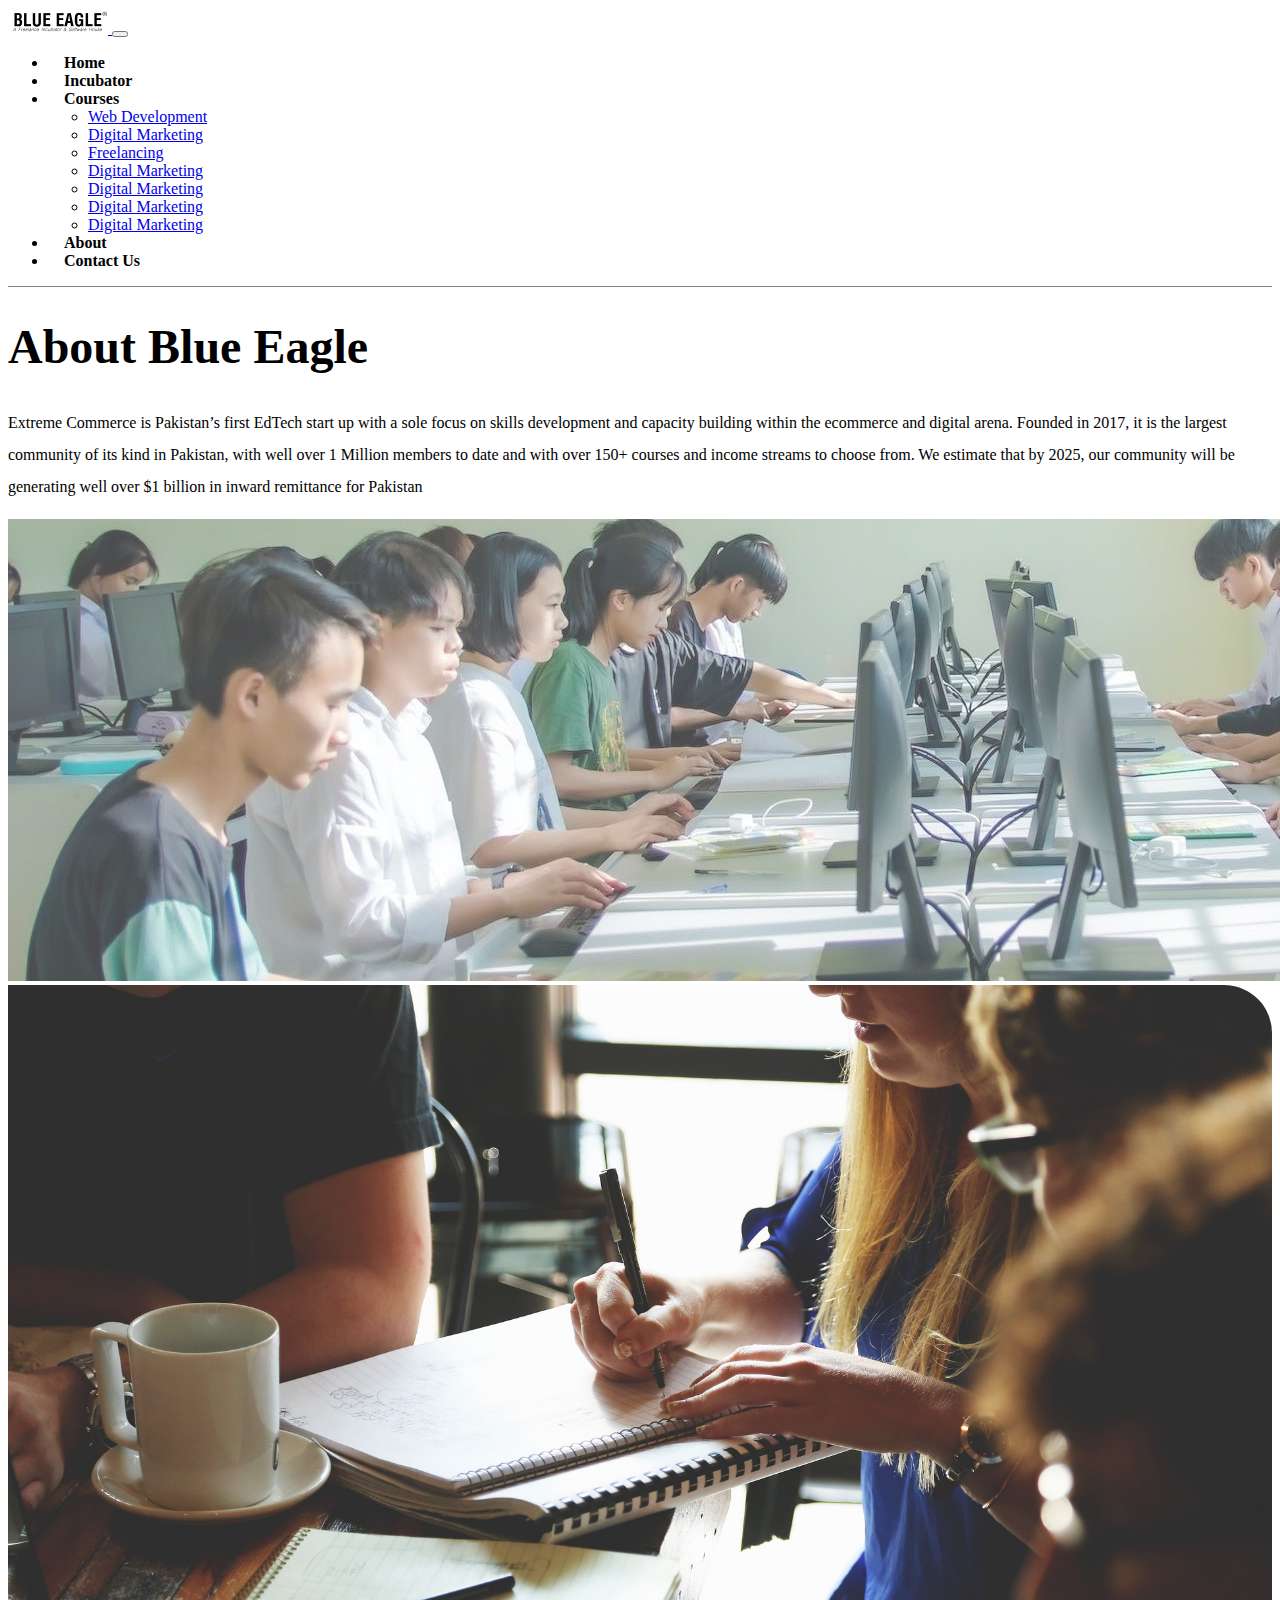
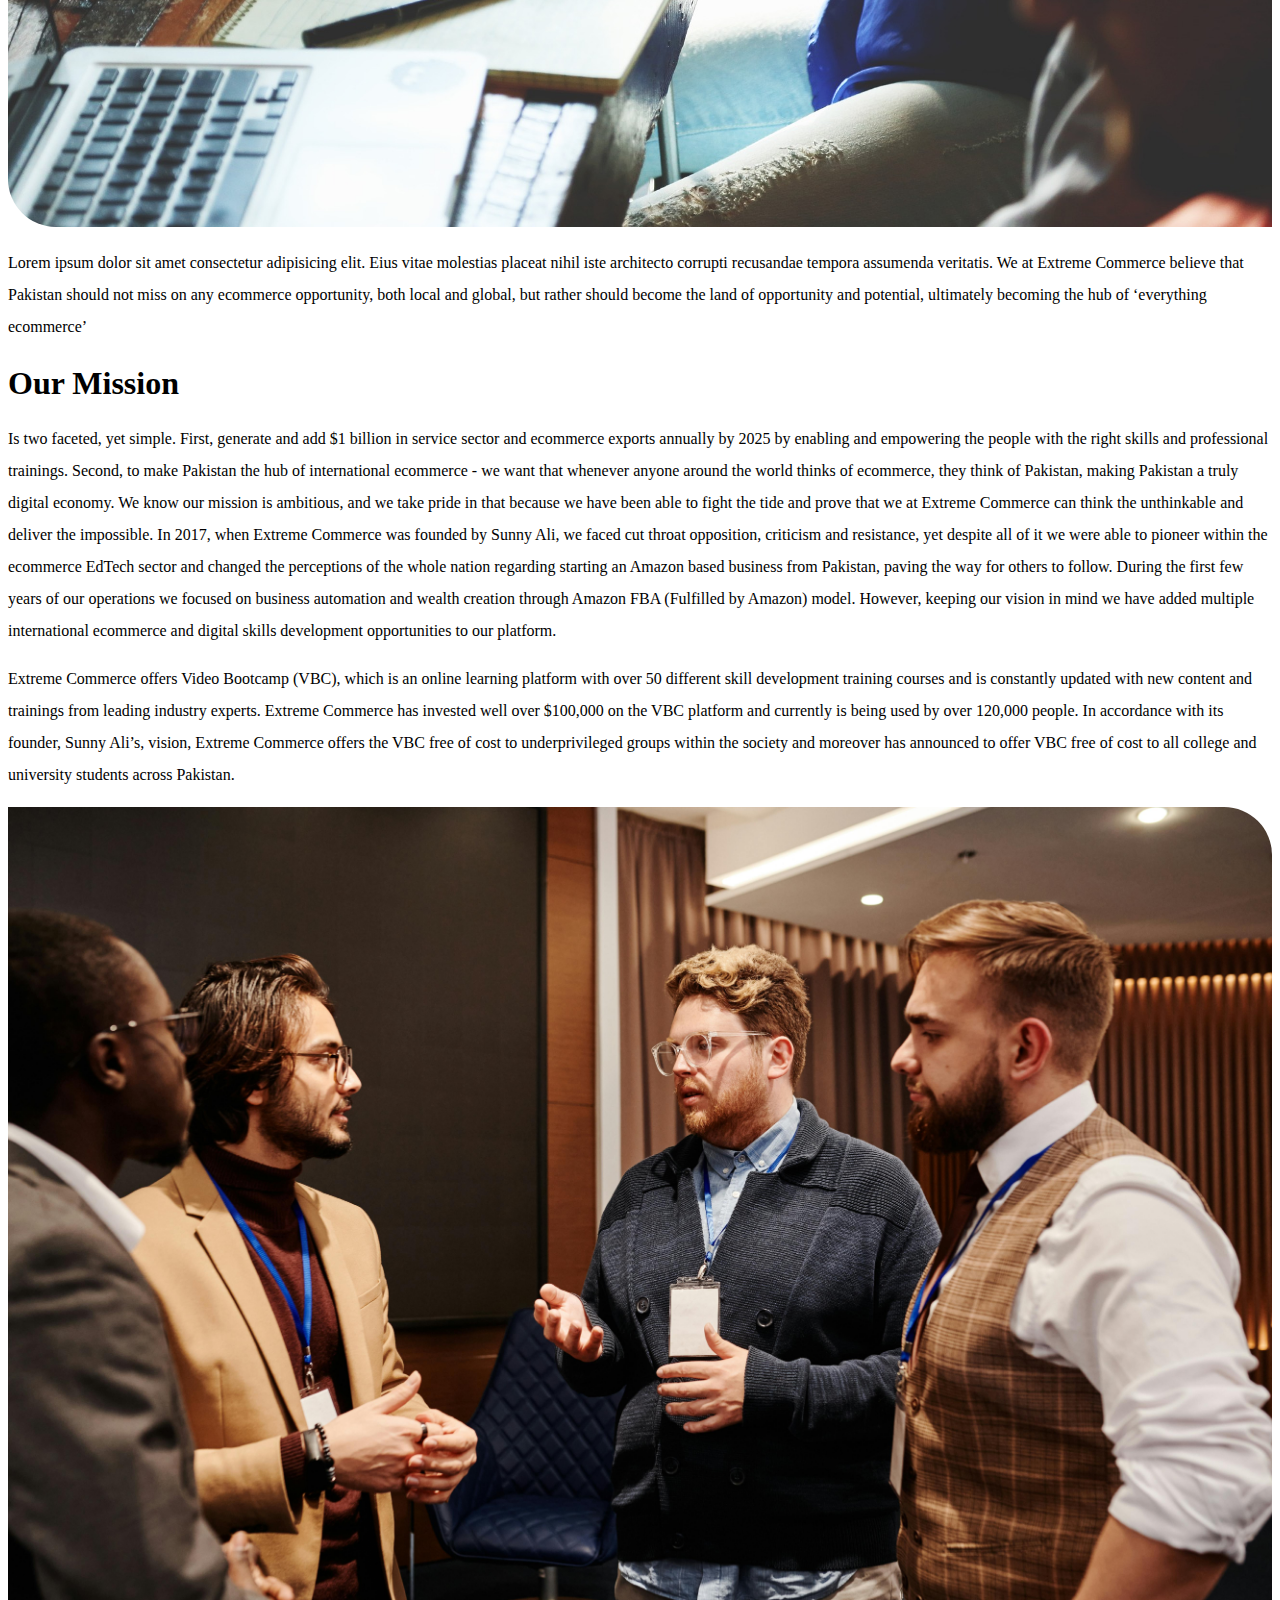
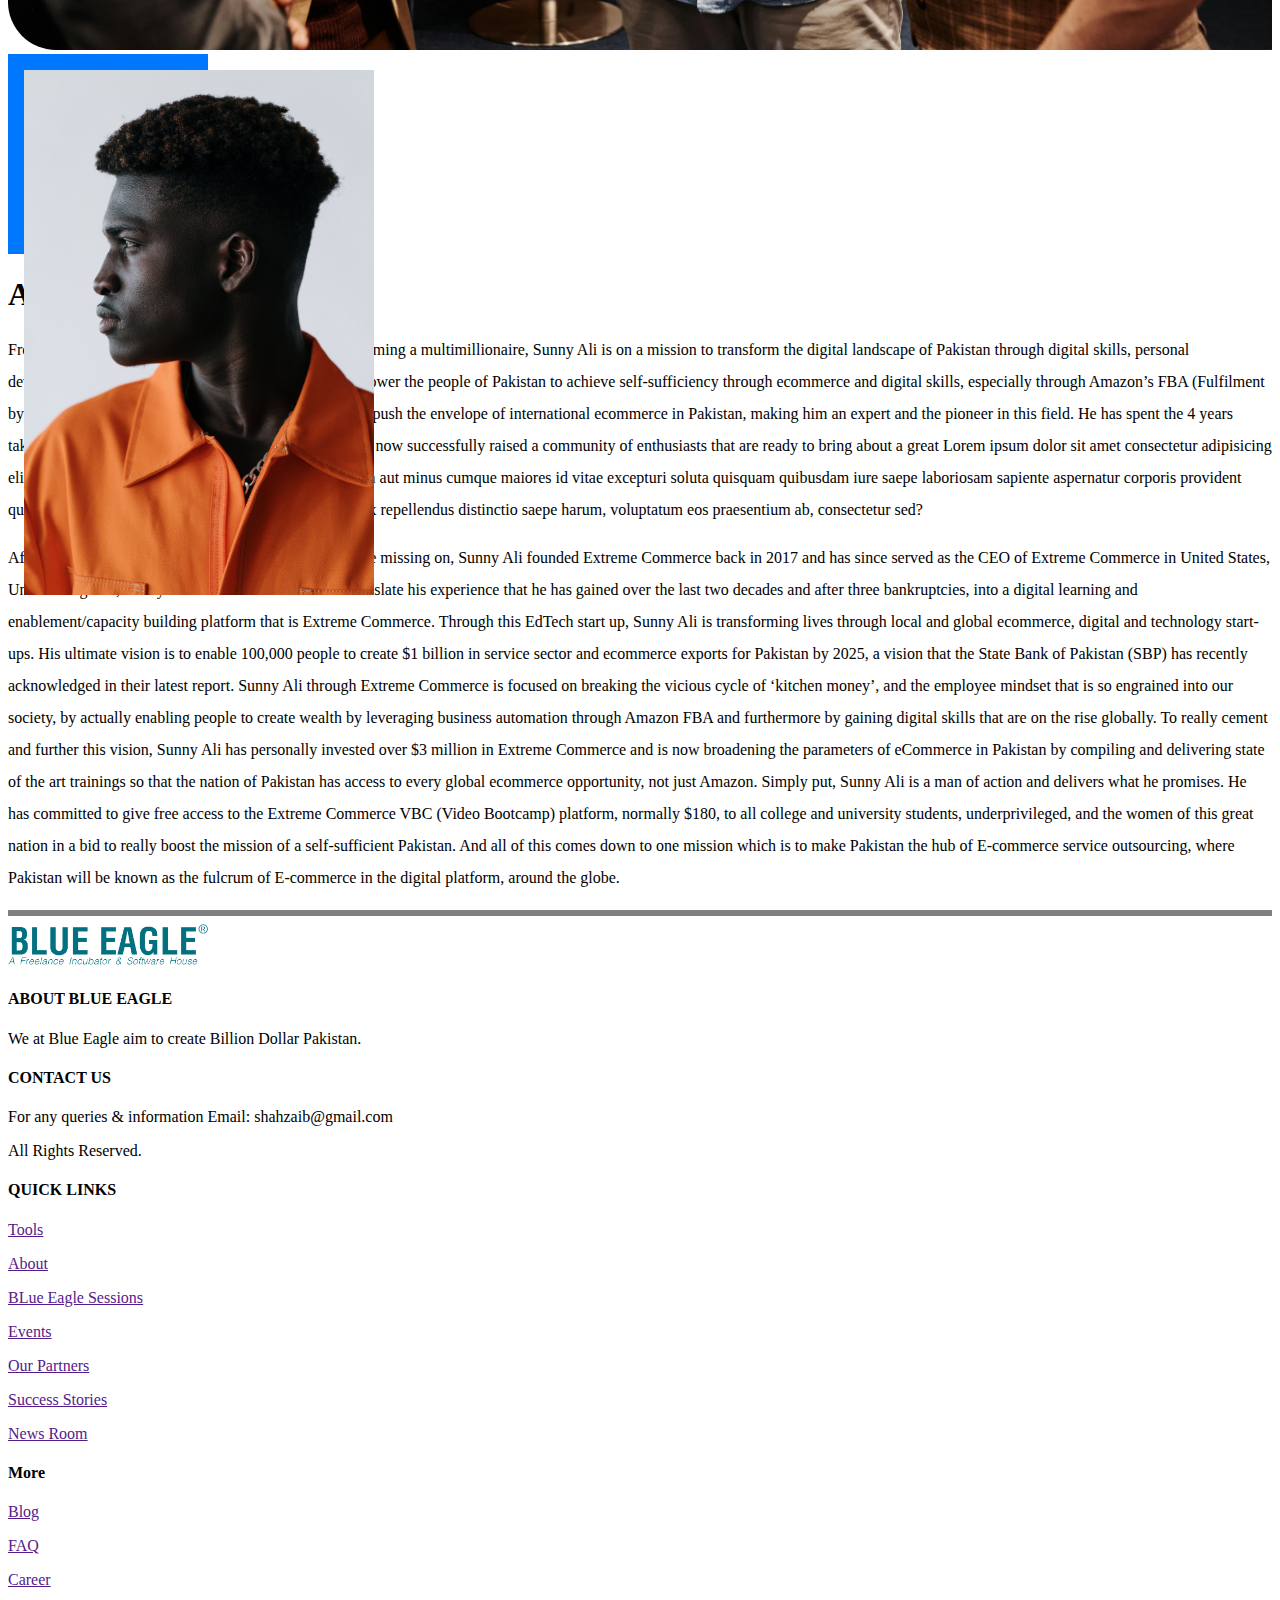
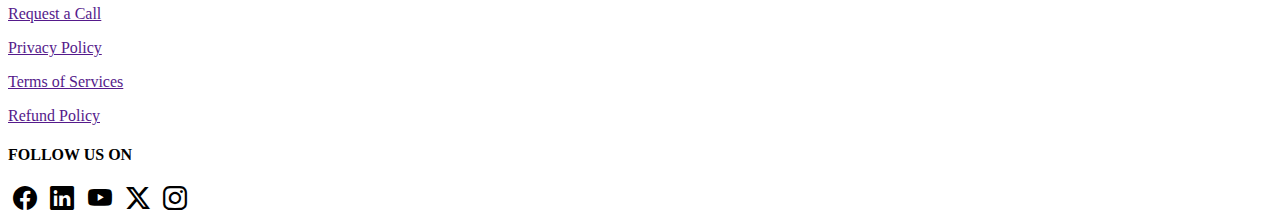
<file: about.htm>
<!DOCTYPE html>
<html lang="en">
  <head>
    <meta charset="UTF-8" />
    <meta name="viewport" content="width=device-width, initial-scale=1.0" />
    <title>About Blue Eagle</title>
    <link rel="stylesheet" href="CSS/style.css" />
    <!--Bootstrap CSS-->
    <link
      href="https://cdn.jsdelivr.net/npm/bootstrap@5.3.2/dist/css/bootstrap.min.css"
      rel="stylesheet"
      integrity="sha384-T3c6CoIi6uLrA9TneNEoa7RxnatzjcDSCmG1MXxSR1GAsXEV/Dwwykc2MPK8M2HN"
      crossorigin="anonymous"
    />
    <!-- cdn Icons  -->
    <link
      rel="stylesheet"
      href="https://cdn.jsdelivr.net/npm/bootstrap-icons@1.11.3/font/bootstrap-icons.min.css"
    />
  </head>
  <body>
    <!-- Navbar -->
    <nav class="navbar navbar-expand-lg navbar-light" style="background-color: white; border-bottom: 1px solid gray">
      <div class="container">
        <a class="navbar-brand" href="index.htm">
          <img src="images/LOGO 00.png" class="img-fluid" width="100" alt="" />
        </a>
        <button class="navbar-toggler" type="button" data-bs-toggle="collapse" data-bs-target="#navbarSupportedContent"
          aria-controls="navbarSupportedContent" aria-expanded="false" aria-label="Toggle navigation">
          <span class="navbar-toggler-icon"></span>
        </button>
        <div class="collapse navbar-collapse" id="navbarSupportedContent">
          <ul class="navbar-nav ms-auto mb-2 mb-lg-0">
            <li class="nav-item" style="color: black">
              <a class="nav-link active" aria-current="page" href="index.htm">Home</a>
            </li>
            <li class="nav-item" style="color: black">
              <a class="nav-link" href="incubator.htm">Incubator</a>
            </li>
            <li class="nav-item dropdown">
              <a class="nav-link dropdown-toggle" href="#" role="button" data-bs-toggle="dropdown" aria-expanded="false">
                Courses
              </a>
              <ul class="dropdown-menu">
                <li><a class="dropdown-item" href="#">Web Development</a></li>
                <li><a class="dropdown-item" href="#">Digital Marketing</a></li>
                <li><a class="dropdown-item" href="#">Freelancing</a></li>
                <li><a class="dropdown-item" href="#">Digital Marketing</a></li>
                <li><a class="dropdown-item" href="#">Digital Marketing</a></li>
                <li><a class="dropdown-item" href="#">Digital Marketing</a></li>
                <li><a class="dropdown-item" href="#">Digital Marketing</a></li>
              </ul>
            </li>
            <li class="nav-item" style="color: black">
              <a class="nav-link" href="about.htm">About</a>
            </li>
            <li class="nav-item" style="color: black">
              <a class="nav-link" href="contact.htm">Contact Us</a>
            </li>
          </ul>
         
        </div>
      </div>
    </nav>
    <!-- AboutUs -->
    <div class="container-fluid px-5">
      <div class="row my-4">
        <div
          class="col-md-6 col-sm-12 d-flex align-items-center justify-content-start"
        >
          <h1
            class="text-start"
            style="line-height: 3.5rem; font-weight: bolder; font-size: 3rem"
          >
            About Blue Eagle
          </h1>
        </div>

        <div class="col-md-6 col-sm-12">
          <p style="line-height: 2rem; font-weight: 400">
            Extreme Commerce is Pakistan’s first EdTech start up with a sole
            focus on skills development and capacity building within the
            ecommerce and digital arena. Founded in 2017, it is the largest
            community of its kind in Pakistan, with well over 1 Million members
            to date and with over 150+ courses and income streams to choose
            from. We estimate that by 2025, our community will be generating
            well over $1 billion in inward remittance for Pakistan
          </p>
        </div>
      </div>

      <!--2- Image   -->
      <div class="row mb-5" style="opacity: 0.7">
        <div class="col-12 d-flex justify-content-center">
          <img
            src="images/seminar 1.jpg"
            class="img-fluid w-100 study"
            alt=""
          />
        </div>
      </div>

      <!-- 3rd Row  -->
      <div class="row mb-5">
        <div class="col-md-6 col-sm-12">
          <img
            src="images/group study_1920.jpg"
            style="
              width: 100%;
              border-top-right-radius: 3rem;
              border-bottom-left-radius: 3rem;
            "
            alt=""
          />
        </div>
        <div
          class="col-md-6 col-sm-12 d-flex justify-content-center align-items-center"
        >
          <p style="line-height: 2rem; font-weight: 400">
            Lorem ipsum dolor sit amet consectetur adipisicing elit. Eius vitae
            molestias placeat nihil iste architecto corrupti recusandae tempora
            assumenda veritatis. We at Extreme Commerce believe that Pakistan
            should not miss on any ecommerce opportunity, both local and global,
            but rather should become the land of opportunity and potential,
            ultimately becoming the hub of ‘everything ecommerce’
          </p>
        </div>
      </div>

      <!-- 3-Our Mission  -->
      <div class="mb-5">
        <h1>Our Mission</h1>
        <p style="line-height: 2rem; font-weight: 400">
          Is two faceted, yet simple. First, generate and add $1 billion in
          service sector and ecommerce exports annually by 2025 by enabling and
          empowering the people with the right skills and professional
          trainings. Second, to make Pakistan the hub of international ecommerce
          - we want that whenever anyone around the world thinks of ecommerce,
          they think of Pakistan, making Pakistan a truly digital economy. We
          know our mission is ambitious, and we take pride in that because we
          have been able to fight the tide and prove that we at Extreme Commerce
          can think the unthinkable and deliver the impossible. In 2017, when
          Extreme Commerce was founded by Sunny Ali, we faced cut throat
          opposition, criticism and resistance, yet despite all of it we were
          able to pioneer within the ecommerce EdTech sector and changed the
          perceptions of the whole nation regarding starting an Amazon based
          business from Pakistan, paving the way for others to follow. During
          the first few years of our operations we focused on business
          automation and wealth creation through Amazon FBA (Fulfilled by
          Amazon) model. However, keeping our vision in mind we have added
          multiple international ecommerce and digital skills development
          opportunities to our platform.
        </p>
      </div>

      <!-- 4 Row  -->
      <div class="row mb-5">
        <div
          class="col-md-6 col-sm-12 d-flex justify-content-center align-items-center"
        >
          <p style="line-height: 2rem; font-weight: 400">
            Extreme Commerce offers Video Bootcamp (VBC), which is an online
            learning platform with over 50 different skill development training
            courses and is constantly updated with new content and trainings
            from leading industry experts. Extreme Commerce has invested well
            over $100,000 on the VBC platform and currently is being used by
            over 120,000 people. In accordance with its founder, Sunny Ali’s,
            vision, Extreme Commerce offers the VBC free of cost to
            underprivileged groups within the society and moreover has announced
            to offer VBC free of cost to all college and university students
            across Pakistan.
          </p>
        </div>
        <!-- 2nd Image  -->
        <div class="d-flex justify-content-end col-md-6 col-sm-12">
          <img
            src="images/group discussion.jpg"
            style="
              width: 100%;
              border-top-right-radius: 3rem;
              border-bottom-left-radius: 3rem;
              height: auto;
            "
            alt=""
          />
        </div>
      </div>

      <!--5- About Ceo  -->
      <div class="d-flex row">
        <div class="col-lg-3 col-sm-12">
          <div class="image-box me-5">
            <img
              src="images/profile.jpg"
              alt=""
              class="img-fluid"
              width="350px"
            />
          </div>
        </div>
        <div class="col">
          <h1>About Ahmad..</h1>
          <p style="line-height: 2rem; font-weight: 400">
            From humble beginnings in the slums of Karachi to becoming a
            multimillionaire, Sunny Ali is on a mission to transform the digital
            landscape of Pakistan through digital skills, personal development
            and capacity building. His vision is to empower the people of
            Pakistan to achieve self-sufficiency through ecommerce and digital
            skills, especially through Amazon’s FBA (Fulfilment by Amazon)
            model. Sunny Ali is the first person to truly push the envelope of
            international ecommerce in Pakistan, making him an expert and the
            pioneer in this field. He has spent the 4 years taking this very
            mission door to door in Pakistan and has now successfully raised a
            community of enthusiasts that are ready to bring about a great Lorem
            ipsum dolor sit amet consectetur adipisicing elit. Quo possimus,
            iusto, dignissimos dolorem, dicta non aut minus cumque maiores id
            vitae excepturi soluta quisquam quibusdam iure saepe laboriosam
            sapiente aspernatur corporis provident quidem doloremque rerum
            tempora? Velit fugit facere, ex repellendus distinctio saepe harum,
            voluptatum eos praesentium ab, consectetur sed?
          </p>
        </div>
      </div>
      <div>
        <p style="line-height: 2rem; font-weight: 400">
          After seeing the massive opportunity that Pakistanis were missing on,
          Sunny Ali founded Extreme Commerce back in 2017 and has since served
          as the CEO of Extreme Commerce in United States, United Kingdom,
          Malaysia and Pakistan. He aims to translate his experience that he has
          gained over the last two decades and after three bankruptcies, into a
          digital learning and enablement/capacity building platform that is
          Extreme Commerce. Through this EdTech start up, Sunny Ali is
          transforming lives through local and global ecommerce, digital and
          technology start-ups. His ultimate vision is to enable 100,000 people
          to create $1 billion in service sector and ecommerce exports for
          Pakistan by 2025, a vision that the State Bank of Pakistan (SBP) has
          recently acknowledged in their latest report. Sunny Ali through
          Extreme Commerce is focused on breaking the vicious cycle of ‘kitchen
          money’, and the employee mindset that is so engrained into our
          society, by actually enabling people to create wealth by leveraging
          business automation through Amazon FBA and furthermore by gaining
          digital skills that are on the rise globally. To really cement and
          further this vision, Sunny Ali has personally invested over $3 million
          in Extreme Commerce and is now broadening the parameters of eCommerce
          in Pakistan by compiling and delivering state of the art trainings so
          that the nation of Pakistan has access to every global ecommerce
          opportunity, not just Amazon. Simply put, Sunny Ali is a man of action
          and delivers what he promises. He has committed to give free access to
          the Extreme Commerce VBC (Video Bootcamp) platform, normally $180, to
          all college and university students, underprivileged, and the women of
          this great nation in a bid to really boost the mission of a
          self-sufficient Pakistan. And all of this comes down to one mission
          which is to make Pakistan the hub of E-commerce service outsourcing,
          where Pakistan will be known as the fulcrum of E-commerce in the
          digital platform, around the globe.
        </p>
      </div>
    </div>
      <!-- Divider -->
      <hr class="my-5" style="border: 3px solid gray" />
      <!-- Footer  -->
      <div class="container">
          <div class="row ">
              <div class="col-12 col-md-6 col-lg-4 col-xl-3 my-4">
                  <img class="pb-4" src="images/LOGO 000.png" class="img-fluid " width="200" alt="">
                  <h4 class="pb-3">ABOUT BLUE EAGLE</h4>
                  <p>We at Blue Eagle aim to create Billion Dollar Pakistan.</p>
                  <h4 class="py-3">CONTACT US</h4>
                  <p> For any queries & information
                      Email: shahzaib@gmail.com</p>
                      <p>All Rights Reserved.</p>
  
              </div>
              <div class="col-12 col-md-6 col-lg-4 col-xl-3 my-4">
                  <h4 class="pb-4">QUICK LINKS</h4>
                 <p> <a class="col text-decoration-none  text-dark " href="">Tools</a></p> 
                 <p> <a class="col text-decoration-none  text-dark " href="">About</a></p> 
                 <p> <a class="col text-decoration-none  text-dark " href="">BLue Eagle Sessions</a></p> 
                 <p> <a class="col text-decoration-none  text-dark " href="">Events</a></p> 
                 <p><a class="col text-decoration-none  text-dark " href="">Our Partners</a></p> 
                 <p><a class="col text-decoration-none  text-dark " href="">Success Stories</a></p> 
                 <p><a class="col text-decoration-none  text-dark " href="">News Room</a></p> 
               
              </div>
              <div class="col-12 col-md-6 col-lg-4 col-xl-3 my-4">
                  <h4 class="pb-4">More</h4>
                  <p> <a class="col text-decoration-none  text-dark " href="">Blog</a></p> 
                 <p> <a class="col text-decoration-none text-dark" href="">FAQ</a></p> 
                 <p> <a class="col text-decoration-none text-dark" href="">Career</a></p> 
                 <p> <a class="col text-decoration-none text-dark" href="">Request a Call</a></p> 
                 <p><a class="col text-decoration-none text-dark" href="">Privacy Policy</a></p> 
                 <p><a class="col text-decoration-none text-dark" href="">Terms of Services</a></p> 
                 <p><a class="col text-decoration-none text-dark" href="">Refund Policy</a></p> 
               
              </div>
              <div class="col-12 col-md-6 col-lg-4 col-xl-3 my-4 social-links">
                  <h4 class="pb-3">FOLLOW US ON</h4>
                  <a href=""><i class="bi bi-facebook"></i></a>
                  <a href=""><i class="bi bi-linkedin"></i></a>
                  <a href=""><i class="bi bi-youtube"></i></a>
                  <a href=""><i class="bi bi-twitter-x"></i></a>
                  <a href=""><i class="bi bi-instagram"></i></a> 
              </div>
          </div>
       </div>

    <script src="https://cdn.jsdelivr.net/npm/bootstrap@5.3.2/dist/js/bootstrap.bundle.min.js"
      integrity="sha384-C6RzsynM9kWDrMNeT87bh95OGNyZPhcTNXj1NW7RuBCsyN/o0jlpcV8Qyq46cDfL"
      crossorigin="anonymous">  
    </script>
  </body>
</html>
</file>
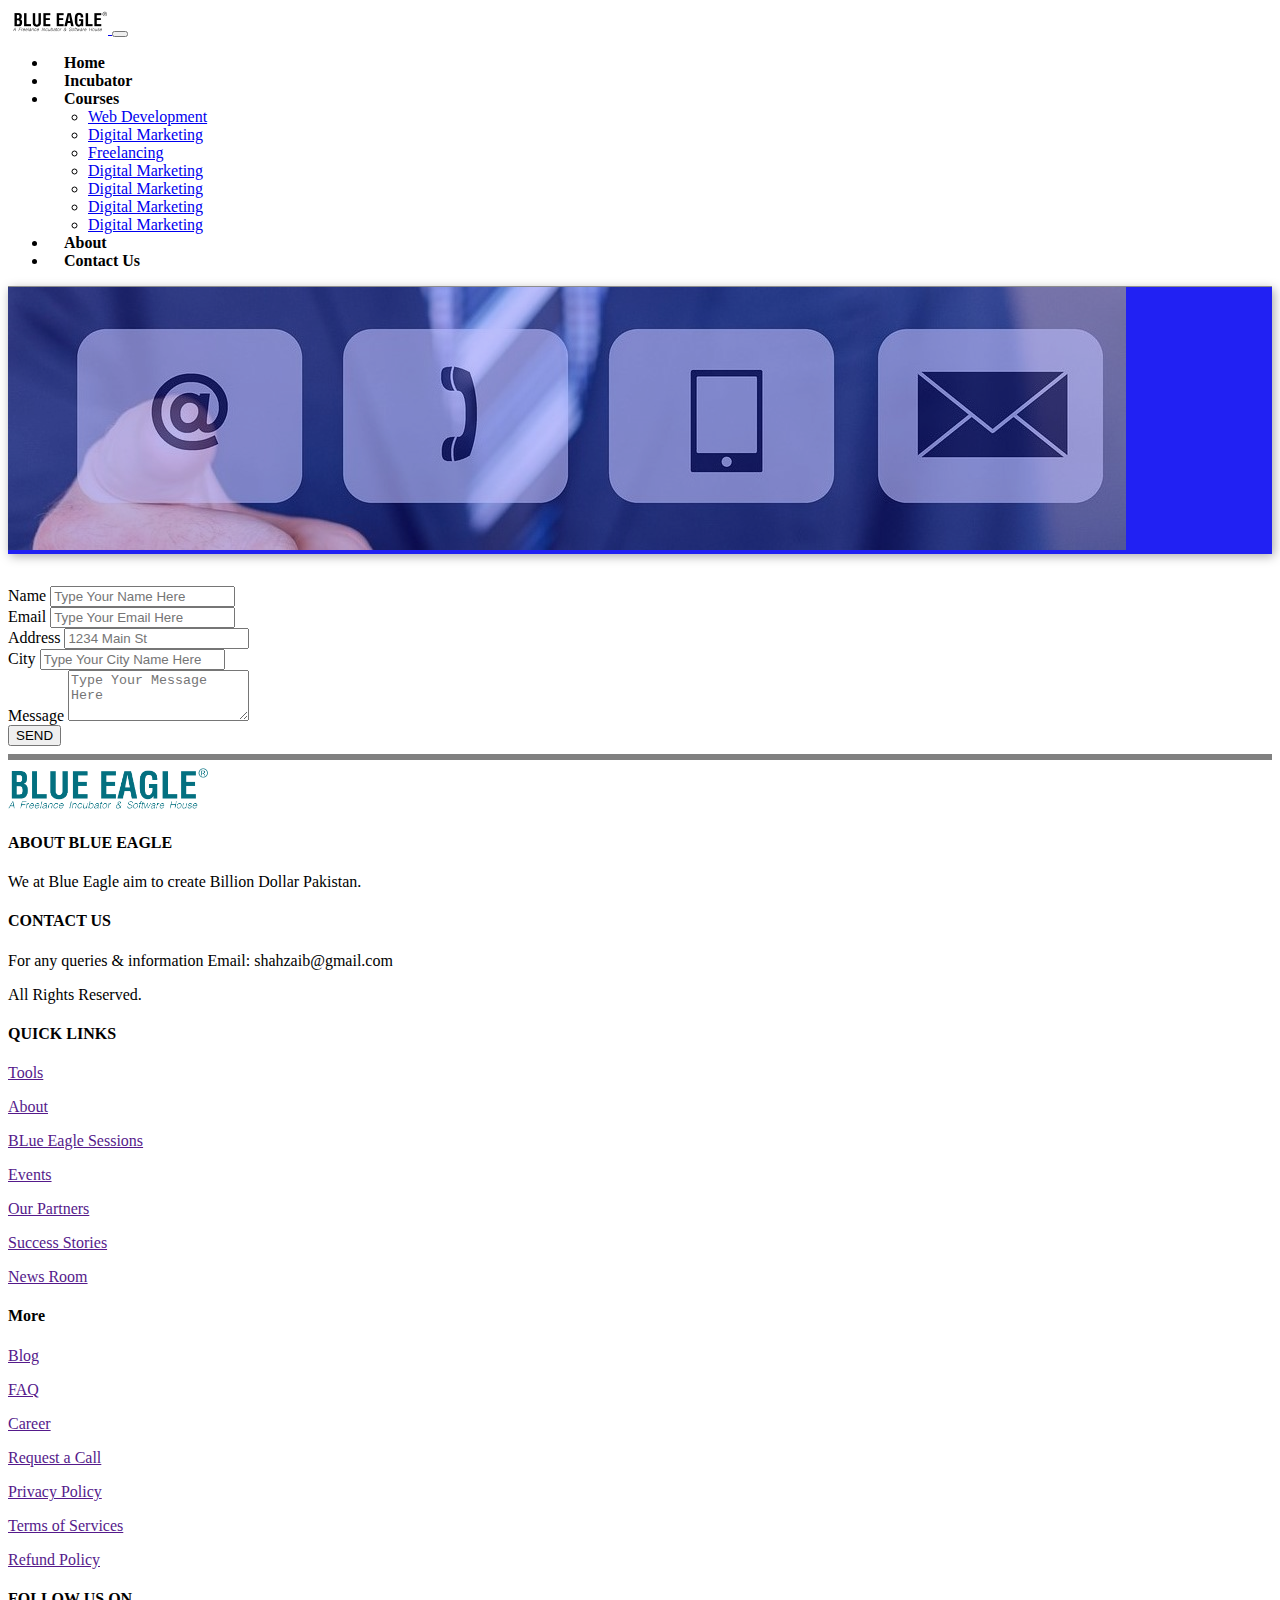
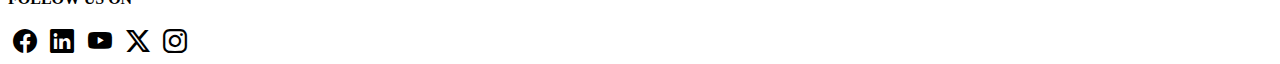
<file: contact.htm>
<!DOCTYPE html>
<html lang="en">
  <head>
    <meta charset="UTF-8" />
    <meta name="viewport" content="width=device-width, initial-scale=1.0" />
    <title>Contact US - Blue Eagle</title>
    <link rel="stylesheet" href="CSS/style.css" />
    <!--Bootstrap CSS-->
    <link
      href="https://cdn.jsdelivr.net/npm/bootstrap@5.3.2/dist/css/bootstrap.min.css"
      rel="stylesheet"
      integrity="sha384-T3c6CoIi6uLrA9TneNEoa7RxnatzjcDSCmG1MXxSR1GAsXEV/Dwwykc2MPK8M2HN"
      crossorigin="anonymous"
    />
    <!-- cdn Icons  -->
    <link
      rel="stylesheet"
      href="https://cdn.jsdelivr.net/npm/bootstrap-icons@1.11.3/font/bootstrap-icons.min.css"
    />
  </head>
  <body>
    <!-- Navbar -->
    <nav class="navbar navbar-expand-lg navbar-light" style="background-color: white; border-bottom: 1px solid gray">
      <div class="container">
        <a class="navbar-brand" href="index.htm">
          <img src="images/LOGO 00.png" class="img-fluid" width="100" alt="" />
        </a>
        <button class="navbar-toggler" type="button" data-bs-toggle="collapse" data-bs-target="#navbarSupportedContent"
          aria-controls="navbarSupportedContent" aria-expanded="false" aria-label="Toggle navigation">
          <span class="navbar-toggler-icon"></span>
        </button>
        <div class="collapse navbar-collapse" id="navbarSupportedContent">
          <ul class="navbar-nav ms-auto mb-2 mb-lg-0">
            <li class="nav-item" style="color: black">
              <a class="nav-link active" aria-current="page" href="index.htm">Home</a>
            </li>
            <li class="nav-item" style="color: black">
              <a class="nav-link" href="incubator.htm">Incubator</a>
            </li>
            <li class="nav-item dropdown">
              <a class="nav-link dropdown-toggle" href="#" role="button" data-bs-toggle="dropdown" aria-expanded="false">
                Courses
              </a>
              <ul class="dropdown-menu">
                <li><a class="dropdown-item" href="#">Web Development</a></li>
                <li><a class="dropdown-item" href="#">Digital Marketing</a></li>
                <li><a class="dropdown-item" href="#">Freelancing</a></li>
                <li><a class="dropdown-item" href="#">Digital Marketing</a></li>
                <li><a class="dropdown-item" href="#">Digital Marketing</a></li>
                <li><a class="dropdown-item" href="#">Digital Marketing</a></li>
                <li><a class="dropdown-item" href="#">Digital Marketing</a></li>
              </ul>
            </li>
            <li class="nav-item" style="color: black">
              <a class="nav-link" href="about.htm">About</a>
            </li>
            <li class="nav-item" style="color: black">
              <a class="nav-link" href="contact.htm">Contact Us</a>
            </li>
          </ul>
         
        </div>
      </div>
    </nav>
    <!-- Contact US  -->
    <div class="contact-image">
      <div class="color-image">
        <img src="images/contact-us.jpg" class="img-fluid w-100" alt="" />
      </div>
    </div>
    <div class="container">
      <form class="row g-3 d-flex justify-content-center">
        <div class="col-md-5">
          <label for="inputName4" class="form-label">Name</label>
          <input
            type="text"
            class="form-control"
            id="inputName4"
            placeholder="Type Your Name Here"
          />
        </div>
        <div class="col-md-5">
          <label for="inputEmail4" class="form-label">Email</label>
          <input
            type="email"
            class="form-control"
            id="inputEmail4"
            placeholder="Type Your Email Here"
          />
        </div>

        <div class="col-md-5">
          <label for="inputAddress" class="form-label">Address</label>
          <input
            type="text"
            class="form-control"
            id="inputAddress"
            placeholder="1234 Main St "
          />
        </div>

        <div class="col-md-5">
          <label for="inputCity" class="form-label">City</label>
          <input
            type="text"
            class="form-control"
            id="inputCity"
            placeholder="Type Your City Name Here"
          />
        </div>

        <div class="col-md-10">
          <label for="FormControlTextarea1" class="form-label">Message</label>
          <textarea
            class="form-control"
            id="FormControlTextarea1"
            rows="3"
            placeholder="Type Your Message Here"
          ></textarea>
        </div>

        <div class="col-md-10 d-flex justify-content-end">
          <button type="submit" class="btn btn-primary px-4 mt-3">SEND</button>
        </div>
      </form>
    </div>
    <!-- Divider -->
    <hr class="my-5" style="border: 3px solid gray" />
    <!-- Footer  -->
    <div class="container">
        <div class="row ">
            <div class="col-12 col-md-6 col-lg-4 col-xl-3 my-4">
                <img class="pb-4" src="images/LOGO 000.png" class="img-fluid " width="200" alt="">
                <h4 class="pb-3">ABOUT BLUE EAGLE</h4>
                <p>We at Blue Eagle aim to create Billion Dollar Pakistan.</p>
                <h4 class="py-3">CONTACT US</h4>
                <p> For any queries & information
                    Email: shahzaib@gmail.com</p>
                    <p>All Rights Reserved.</p>

            </div>
            <div class="col-12 col-md-6 col-lg-4 col-xl-3 my-4">
                <h4 class="pb-4">QUICK LINKS</h4>
               <p> <a class="col text-decoration-none  text-dark " href="">Tools</a></p> 
               <p> <a class="col text-decoration-none  text-dark " href="">About</a></p> 
               <p> <a class="col text-decoration-none  text-dark " href="">BLue Eagle Sessions</a></p> 
               <p> <a class="col text-decoration-none  text-dark " href="">Events</a></p> 
               <p><a class="col text-decoration-none  text-dark " href="">Our Partners</a></p> 
               <p><a class="col text-decoration-none  text-dark " href="">Success Stories</a></p> 
               <p><a class="col text-decoration-none  text-dark " href="">News Room</a></p> 
             
            </div>
            <div class="col-12 col-md-6 col-lg-4 col-xl-3 my-4">
                <h4 class="pb-4">More</h4>
                <p> <a class="col text-decoration-none  text-dark " href="">Blog</a></p> 
               <p> <a class="col text-decoration-none text-dark" href="">FAQ</a></p> 
               <p> <a class="col text-decoration-none text-dark" href="">Career</a></p> 
               <p> <a class="col text-decoration-none text-dark" href="">Request a Call</a></p> 
               <p><a class="col text-decoration-none text-dark" href="">Privacy Policy</a></p> 
               <p><a class="col text-decoration-none text-dark" href="">Terms of Services</a></p> 
               <p><a class="col text-decoration-none text-dark" href="">Refund Policy</a></p> 
             
            </div>
            <div class="col-12 col-md-6 col-lg-4 col-xl-3 my-4 social-links">
                <h4 class="pb-3">FOLLOW US ON</h4>
                <a href=""><i class="bi bi-facebook"></i></a>
                <a href=""><i class="bi bi-linkedin"></i></a>
                <a href=""><i class="bi bi-youtube"></i></a>
                <a href=""><i class="bi bi-twitter-x"></i></a>
                <a href=""><i class="bi bi-instagram"></i></a> 
            </div>
        </div>
     </div>

     <script src="https://cdn.jsdelivr.net/npm/bootstrap@5.3.2/dist/js/bootstrap.bundle.min.js"
      integrity="sha384-C6RzsynM9kWDrMNeT87bh95OGNyZPhcTNXj1NW7RuBCsyN/o0jlpcV8Qyq46cDfL"
      crossorigin="anonymous">  
    </script>
  </body>
</html>
</file>
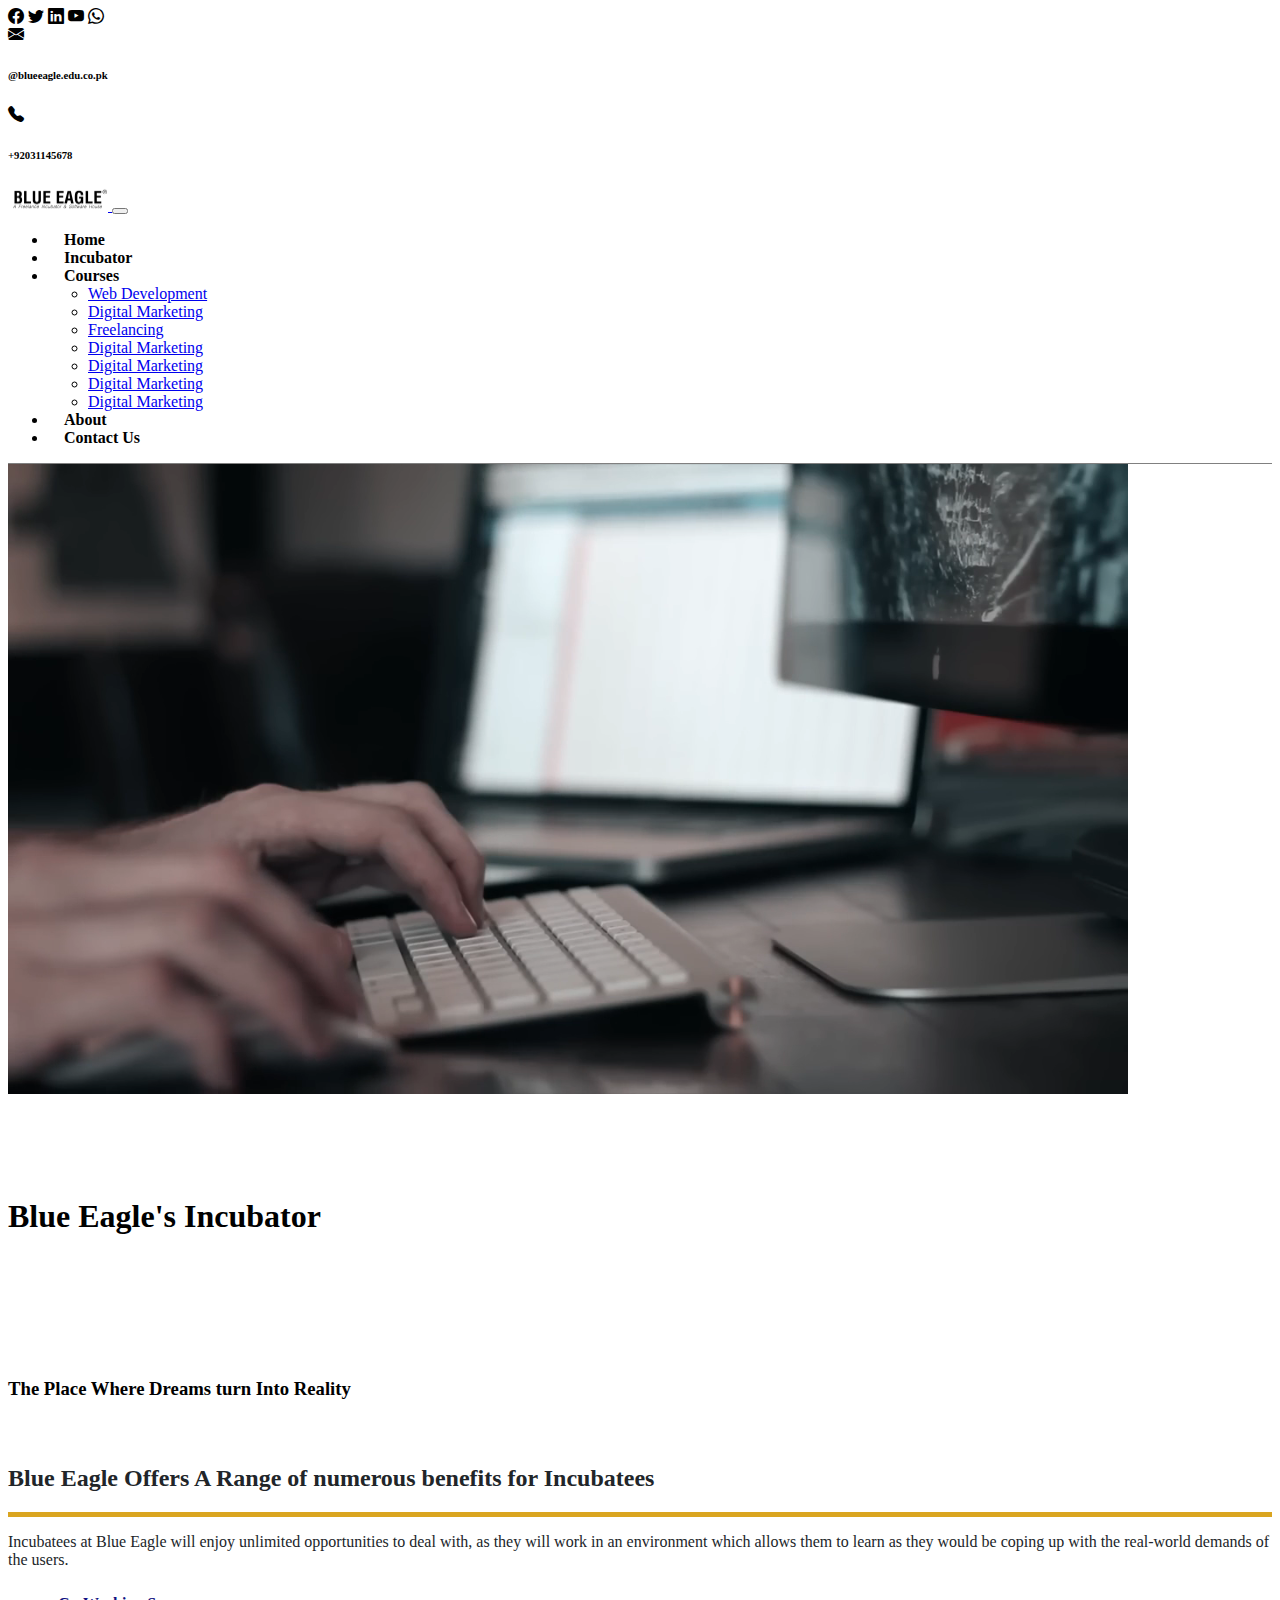
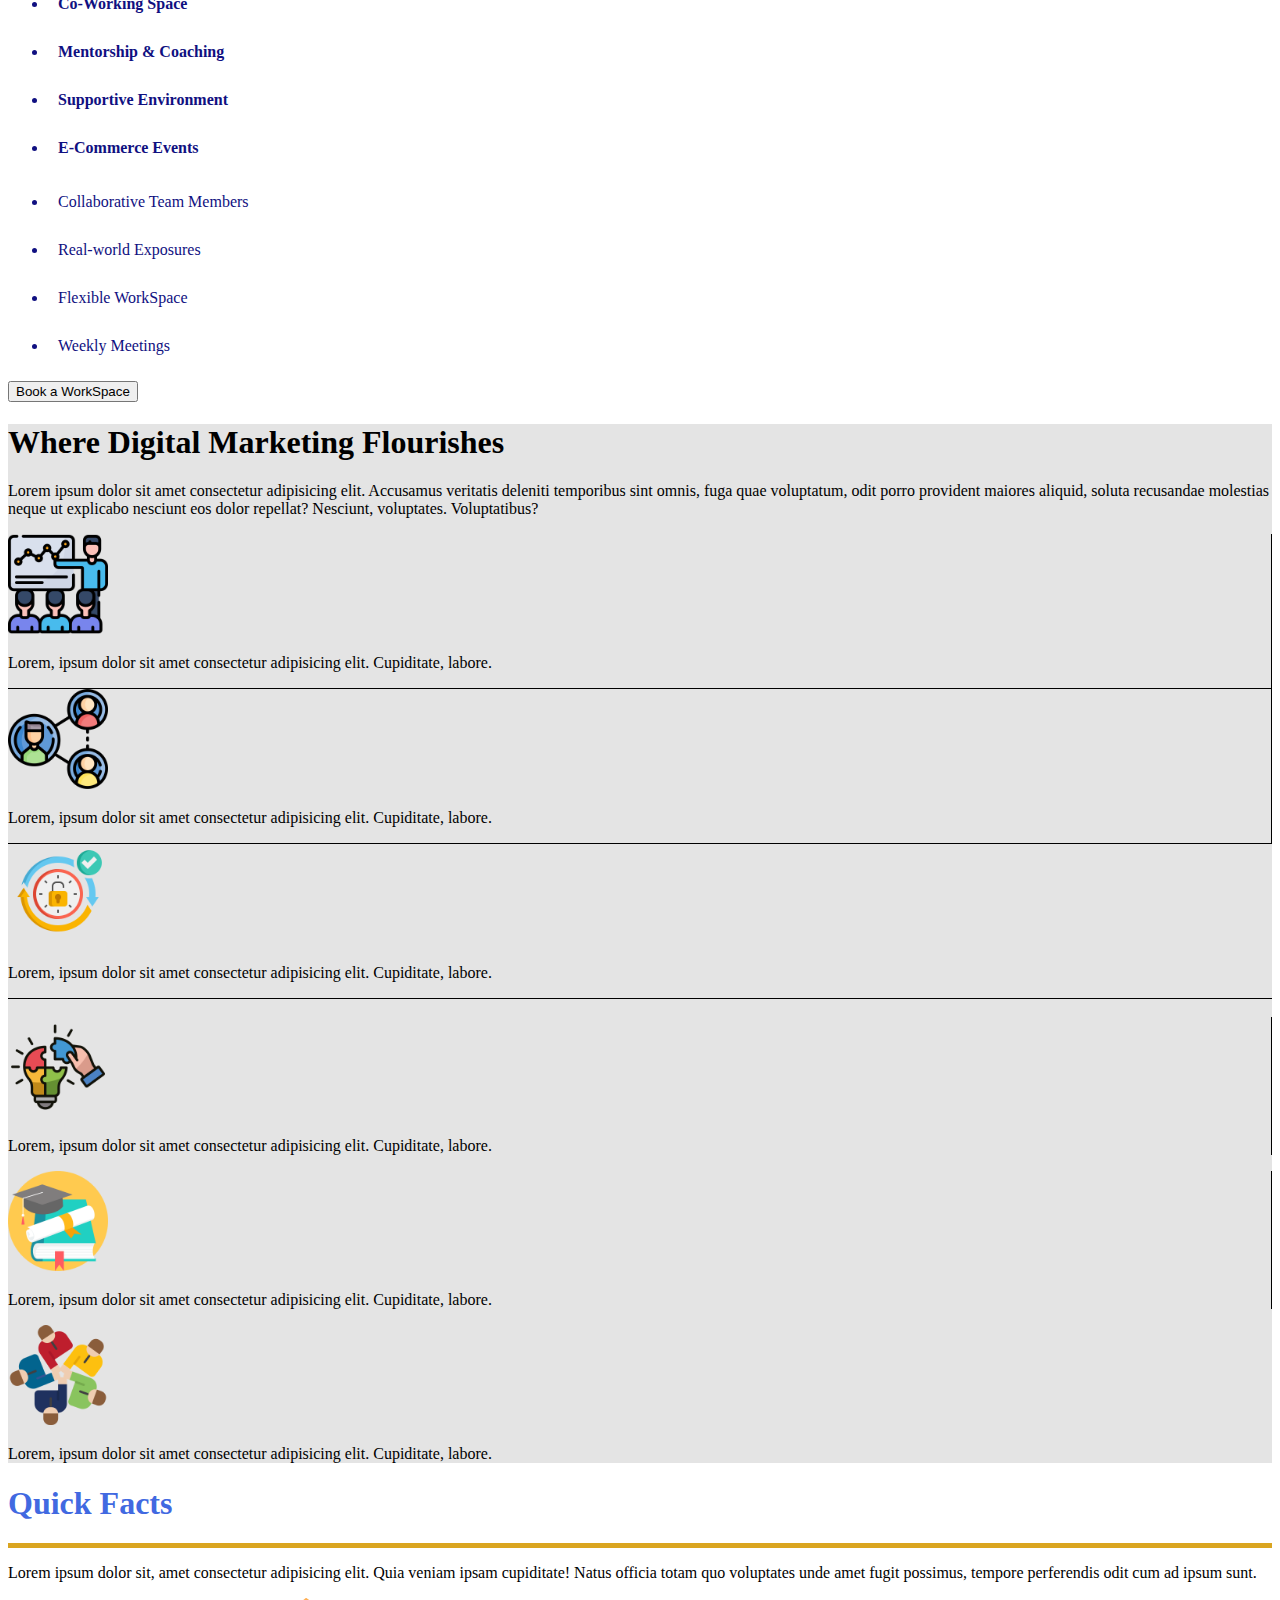
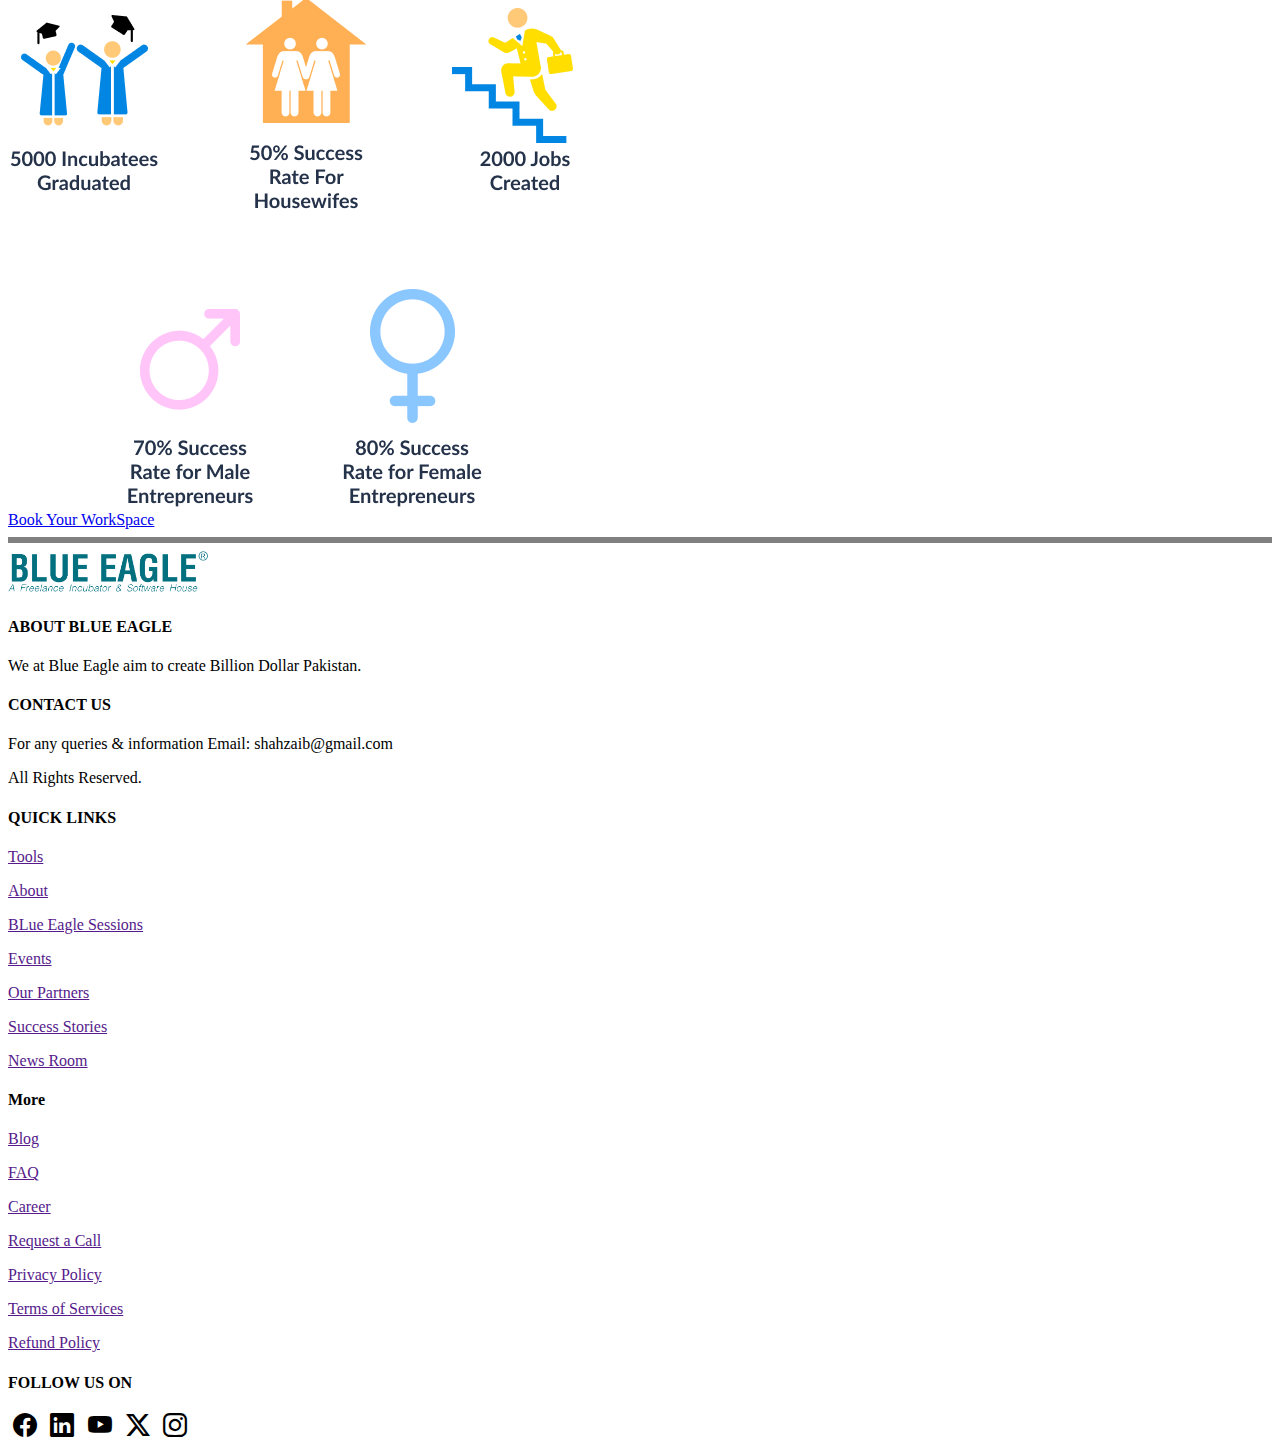
<file: incubator.htm>
<!DOCTYPE html>
<html lang="en">

<head>
  <meta charset="UTF-8">
  <meta name="viewport" content="width=device-width, initial-scale=1.0">
  <title>Blue Eagle | Incubator </title>
  <link rel="stylesheet" href="CSS/style.css" />
  <!--Bootstrap CSS-->
  <link href="https://cdn.jsdelivr.net/npm/bootstrap@5.3.2/dist/css/bootstrap.min.css" rel="stylesheet"
    integrity="sha384-T3c6CoIi6uLrA9TneNEoa7RxnatzjcDSCmG1MXxSR1GAsXEV/Dwwykc2MPK8M2HN" crossorigin="anonymous" />
  <!-- cdn Icons  -->
  <link rel="stylesheet" href="https://cdn.jsdelivr.net/npm/bootstrap-icons@1.11.3/font/bootstrap-icons.min.css" />
</head>

<body>
  <!--top bar containing contact info etc,...-->
  <div class="container-fluid bg-primary">
    <div class="container topsec bg-primary">
      <div class="row">
        <div
          class="col-md-4 col-12 d-flex align-items-center  my-2 icons align-items-center justify-content-center ">
          <i class="bi bi-facebook text-dark  rounded px-2 py-1  mx-1 bg-white "></i>
          <i class="bi bi-twitter text-dark  rounded px-2 py-1  mx-1 bg-white"></i>
          <i class="bi bi-linkedin text-dark  rounded px-2 py-1  mx-1 bg-white"></i>
          <i class="bi bi-youtube text-dark rounded px-2 py-1  mx-1 bg-white"></i>
          <i class="bi bi-whatsapp text-dark  rounded px-2 py-1  mx-1 bg-white"></i>
        </div>
        <div class="col-md-4 col-12 d-flex  align-items-center justify-content-center text-white texus">
          <i class="bi bi-envelope-fill fs-6"></i>
          <h6>@blueeagle.edu.co.pk</h6>
        </div>
        <div
          class="col-md-4 col-12 d-inline-flex d-md-flex align-items-center justify-content-center px-2 py-1 text-white text-center contact">
          <i class="bi bi-telephone-fill text-white fs-6"></i>
          <h6>+92031145678</h6>
        </div>
      </div>
    </div>
  </div>
  <!-- Nav bar -->
  <nav class="navbar navbar-expand-lg navbar-light" style="background-color: white; border-bottom: 1px solid gray">
    <div class="container">
      <a class="navbar-brand" href="index.htm">
        <img src="images/LOGO 00.png" class="img-fluid" width="100" alt="" />
      </a>
      <button class="navbar-toggler" type="button" data-bs-toggle="collapse" data-bs-target="#navbarSupportedContent"
        aria-controls="navbarSupportedContent" aria-expanded="false" aria-label="Toggle navigation">
        <span class="navbar-toggler-icon"></span>
      </button>
      <div class="collapse navbar-collapse" id="navbarSupportedContent">
        <ul class="navbar-nav ms-auto mb-2 mb-lg-0">
          <li class="nav-item" style="color: black">
            <a class="nav-link active" aria-current="page" href="index.htm">Home</a>
          </li>
          <li class="nav-item" style="color: black">
            <a class="nav-link" href="incubator.htm">Incubator</a>
          </li>
          <li class="nav-item dropdown">
            <a class="nav-link dropdown-toggle" href="#" role="button" data-bs-toggle="dropdown" aria-expanded="false">
              Courses
            </a>
            <ul class="dropdown-menu">
              <li><a class="dropdown-item" href="#">Web Development</a></li>
              <li><a class="dropdown-item" href="#">Digital Marketing</a></li>
              <li><a class="dropdown-item" href="#">Freelancing</a></li>
              <li><a class="dropdown-item" href="#">Digital Marketing</a></li>
              <li><a class="dropdown-item" href="#">Digital Marketing</a></li>
              <li><a class="dropdown-item" href="#">Digital Marketing</a></li>
              <li><a class="dropdown-item" href="#">Digital Marketing</a></li>
            </ul>
          </li>
          <li class="nav-item" style="color: black">
            <a class="nav-link" href="about.htm">About</a>
          </li>
          <li class="nav-item" style="color: black">
            <a class="nav-link" href="contact.htm">Contact Us</a>
          </li>
        </ul>
       
      </div>
    </div>
  </nav>
  <!--Content Over Video-->
  <div class="container-fluid p-0">
    <div class="position-relative">
      <div class="position-relative">
        <!-- Video element -->
        <video src="images/video.mp4" type="video/mp4" autoplay loop muted class="w-100"
          style="height: 70vh;object-fit: cover;">
        </video>
        <!-- Overlay -->
        <div class="position-absolute top-0 start-0 w-100 h-100 bg-black opacity-50" style="box-shadow: black;"></div>
        <!-- Content -->
        <div class="position-absolute top-50 start-50 translate-middle text-center text-white" style="line-height: 6;">
          <h1 class="display-4  fw-bolder" style="font-size: 2rem;">Blue Eagle's Incubator</h1>
          <h3 class="lead">The Place Where Dreams turn Into Reality</h3>
        </div>
      </div>
    </div>
  </div>
  <!--Privileges offered to blue Eagle Incubatees-->
  <section class="pb-5 BE-Benefits bg-light d-flex align-items-center justify-content-between flex-column"
    style="color: #212529;">
    <div class="container-fluid bg-light">
      <div class="row justify-content-center">
        <div class="col-12 text-center mb-5">
          <h2 class="font-weight-bold mt-5">Blue Eagle Offers A Range of numerous benefits for Incubatees</h2>
          <div class="dark-yellow-underline "></div>
          <p class="mt-2">Incubatees at Blue Eagle will enjoy unlimited opportunities to deal with, as they will work in
            an environment which allows them to learn as they would be coping up with the real-world demands of the
            users.</p>
        </div>
        <div class="col-12 col-md-4 text-center align-items-center justify-content-center">
          <ul class="custom-list fw-bolder">
            <li><strong>Co-Working Space</strong></li>
            <li><strong>Mentorship & Coaching</strong></li>
            <li><strong>Supportive Environment</strong></li>
            <li><strong>E-Commerce Events</strong></li>
          </ul>
        </div>
        <div class="col-12 col-md-4 align-items-center justify-content-center">
          <ul class="custom-list align-items-center justify-content-center fw-bolder">
            <li>Collaborative Team Members</li>
            <li>Real-world Exposures</li>
            <li>Flexible WorkSpace</li>
            <li>Weekly Meetings</li>
          </ul>
        </div>
      </div>
    </div>
    <div class="container-fluid d-flex align-items-center justify-content-center">
      <button class="btn btn-primary rounded px-2 py-2 my-1 mx-0">Book a WorkSpace</button>
    </div>
  </section>
  <!---Where Digital Marketing gains Excellence-->
  <div class="container-fluid  excellence">
    <div class="content text-center p-5">
      <h1 class="display-4">Where Digital Marketing Flourishes</h1>
      <p class="lead pt-1 pb-2">Lorem ipsum dolor sit amet consectetur adipisicing elit. Accusamus veritatis deleniti
        temporibus sint omnis, fuga quae voluptatum, odit porro provident maiores aliquid, soluta recusandae molestias
        neque ut explicabo nesciunt eos dolor repellat? Nesciunt, voluptates. Voluptatibus?</p>
    </div>
    <div class="row py-2 px-3">
      <div
        class="col-12 col-sm-6 col-md-6 col-lg-4 d-flex align-items-center justify-content-center flex-column text-center lead prt1 px-2 py-1">
        <img src="images/training.png" alt="#" class="img-fluid" width="100" height="100">
        <p>Lorem, ipsum dolor sit amet consectetur adipisicing elit. Cupiditate, labore.</p>
      </div>
      <div
        class="col-12 col-sm-6 col-md-6 col-lg-4 d-flex align-items-center justify-content-center flex-column text-center lead prt2 px-2 py-1">
        <img src="images/connected.png" alt="#" class="img-fluid" width="100" height="100">
        <p>Lorem, ipsum dolor sit amet consectetur adipisicing elit. Cupiditate, labore.</p>
      </div>
      <div
        class="col-12 col-sm-6 col-md-6 col-lg-4 d-flex align-items-center justify-content-center flex-column text-center lead prt3 px-2 py-1">
        <img src="images/flexible.png" alt="#" class="img-fluid" width="100" height="100">
        <p>Lorem, ipsum dolor sit amet consectetur adipisicing elit. Cupiditate, labore.</p>
      </div>
      <br>
      <div
        class="col-12 col-sm-6 col-md-6 col-lg-4 d-flex align-items-center justify-content-center flex-column text-center lead prt4 px-2 py-1">
        <img src="images/innovation.png" alt="#" class="img-fluid" width="100" height="100">
        <p>Lorem, ipsum dolor sit amet consectetur adipisicing elit. Cupiditate, labore.</p>
      </div>
      <div
        class="col-12 col-sm-6 col-md-6 col-lg-4 d-flex align-items-center justify-content-center flex-column text-center lead prt5 px-2 py-1">
        <img src="images/scholarships.png" alt="#" class="img-fluid" width="100" height="100">
        <p>Lorem, ipsum dolor sit amet consectetur adipisicing elit. Cupiditate, labore.</p>
      </div>
      <div
        class="col-12 col-sm-6 col-md-6 col-lg-4 d-flex align-items-center justify-content-center flex-column text-center lead prt6 px-2 py-2">
        <img src="images/commmunity.png" alt="#" class="img-fluid" width="100" height="100">
        <p>Lorem, ipsum dolor sit amet consectetur adipisicing elit. Cupiditate, labore.</p>
      </div>
    </div>
  </div>
  <!--Quick Facts-->
  <div class="container-fluid  my-2">
    <div class="row px-5">
      <div class="col-12 col-md-6 pt-5 pl-5">
        <h1 class="display-3 quick">Quick Facts</h1>
        <div class="dark-yellow-underline w-50"></div>
        <p class="lead pt-5 pl-5">Lorem ipsum dolor sit, amet consectetur adipisicing elit. Quia veniam ipsam
          cupiditate! Natus officia totam quo voluptates unde amet fugit possimus, tempore perferendis odit cum ad ipsum
          sunt.</p>
      </div>
      <div class="col-12 col-md-6 d-flex align-items-center justify-content-center">
        <img src="images/survey.png" alt="surved" class="img-fluid  w-50 ">
      </div>
    </div>
    <div class="row">
      <div class="col-12 d-flex align-items-center justify-content-center p-5">
        <a href="#" class="btn btn-primary">Book Your WorkSpace</a>
      </div>
    </div>
  </div>
   <!-- Divider -->
   <hr class="my-5" style="border: 3px solid gray" />
   <!-- Footer  -->
   <div class="container">
       <div class="row ">
           <div class="col-12 col-md-6 col-lg-4 col-xl-3 my-4">
               <img class="pb-4" src="images/LOGO 000.png" class="img-fluid " width="200" alt="">
               <h4 class="pb-3">ABOUT BLUE EAGLE</h4>
               <p>We at Blue Eagle aim to create Billion Dollar Pakistan.</p>
               <h4 class="py-3">CONTACT US</h4>
               <p> For any queries & information
                   Email: shahzaib@gmail.com</p>
                   <p>All Rights Reserved.</p>

           </div>
           <div class="col-12 col-md-6 col-lg-4 col-xl-3 my-4">
               <h4 class="pb-4">QUICK LINKS</h4>
              <p> <a class="col text-decoration-none  text-dark " href="">Tools</a></p> 
              <p> <a class="col text-decoration-none  text-dark " href="">About</a></p> 
              <p> <a class="col text-decoration-none  text-dark " href="">BLue Eagle Sessions</a></p> 
              <p> <a class="col text-decoration-none  text-dark " href="">Events</a></p> 
              <p><a class="col text-decoration-none  text-dark " href="">Our Partners</a></p> 
              <p><a class="col text-decoration-none  text-dark " href="">Success Stories</a></p> 
              <p><a class="col text-decoration-none  text-dark " href="">News Room</a></p> 
            
           </div>
           <div class="col-12 col-md-6 col-lg-4 col-xl-3 my-4">
               <h4 class="pb-4">More</h4>
               <p> <a class="col text-decoration-none  text-dark " href="">Blog</a></p> 
              <p> <a class="col text-decoration-none text-dark" href="">FAQ</a></p> 
              <p> <a class="col text-decoration-none text-dark" href="">Career</a></p> 
              <p> <a class="col text-decoration-none text-dark" href="">Request a Call</a></p> 
              <p><a class="col text-decoration-none text-dark" href="">Privacy Policy</a></p> 
              <p><a class="col text-decoration-none text-dark" href="">Terms of Services</a></p> 
              <p><a class="col text-decoration-none text-dark" href="">Refund Policy</a></p> 
            
           </div>
           <div class="col-12 col-md-6 col-lg-4 col-xl-3 my-4 social-links">
               <h4 class="pb-3">FOLLOW US ON</h4>
               <a href=""><i class="bi bi-facebook"></i></a>
               <a href=""><i class="bi bi-linkedin"></i></a>
               <a href=""><i class="bi bi-youtube"></i></a>
               <a href=""><i class="bi bi-twitter-x"></i></a>
               <a href=""><i class="bi bi-instagram"></i></a> 
           </div>
       </div>
    </div>
  <script src="https://cdn.jsdelivr.net/npm/bootstrap@5.3.2/dist/js/bootstrap.bundle.min.js"></script>
</body>

</html>
</file>
<file: CSS/style.css>
.nav-link {
    margin-left: 1rem !important;
    display: block;
    padding: var(--bs-nav-link-padding-y) var(--bs-nav-link-padding-x);
    font-size: var(--bs-nav-link-font-size);
    font-weight: var(--bs-nav-link-font-weight);
    color: rgb(0 0 0) !important;
    font-weight: 700;
    text-decoration: none;
    background: 0 0;
    border: 0;
    transition: color .15s ease-in-out,background-color .15s ease-in-out,border-color .15s ease-in-out;
}
/* Slider */
.carousel-item-dark::before{
    content:"";
    display: block;
    position: absolute;
    top: 0;
    left: 0;
    right: 0;
    bottom: 0;
    background: #000;
    opacity: 0.5;
}
@media screen and (max-width: 767px) {
    .carousel-item-dark::before{
        content:"";
        display: block;
        position: absolute;
        top: 0;
        left: 0;
        right: 0;
        bottom: 0;
        background: #000;
        opacity: 0;
    }
}
.middle{
    height: 100%;
}
@media only screen and (max-width: 767px) {
    #slider-btn {
       justify-content: center;
    }
}
.points:hover{
    cursor: pointer;
    scale: 1.1;
    transition: ease-in .2s;
}
.middle{
    animation: scaleup 1s ease-in 1;
}
@keyframes scaleup {
    0%{
        scale: 0;
    }
    50%{
        scale: 1.2;
    }
    100%{
        scale: 1;
    }
    
}
/* Contact Page */
.contact-image{

    box-shadow: 2px 2px 10px rgb(169, 169, 169);
    margin-bottom: 2rem;
    background-color: #2121f3;
}
.color-image{
    opacity: 0.7;
}
/* Footer */
.social-links a i{
    font-size: 1.5rem;
    color: black;
    padding: 0.3rem;
  }
  .social-links a i:hover{
    color: rgb(0, 106, 255);
  }
  
  
  /* About Ahmed Responsive */
@media screen and  (max-width: 992px){
    .btnahmed{
        display: flex;
        justify-content: center;
    }
}
.middle:hover{
    animation: animator .7s ease-in 1;    
} 
@keyframes animator {
    0%{
        scale: 1;
    }
    25%{
        scale: 1.2;
    }
    50%{
        scale: 1;
    }
    75%{
        scale: 1.2;
    }
    100%{
        scale: 1;
    }   
} 

/* About US section CSS */
.seminar-text{
    display: flex;
    justify-content: center;
    align-items: center;
   width: 100%;
   height: 100%;
}

.image-box{
    width: 200px;
    height: 200px;
    background-color: rgb(0, 119, 255);
    position: relative;
}
.image-box img{
    position: absolute;
    top:1rem;
    left: 1rem;
}


@media only screen and (max-width: 780px) {
   
    .study{
        display: none;
    }
  }
  @media only screen and (max-width: 992px) {
   
    .image-box{
        margin-bottom: 8rem;
    }
  }
  @media only screen and (max-width: 768px) {
   
    .text-start{
     
     font-weight: bolder !important;
     font-size: 2rem !important;
    }
   }

/*--Incubator page's Styling--*/
.texus:hover,
.contact:hover {
      text-decoration: underline;
      color: white;
}

.topsec .row .icons i:hover {
      scale: 0.8;
      background-color: seagreen;
      color: white;
}

.yellow_list li {
      font-family: 'Lato';
      font-style: normal;
      font-weight: 700;
      font-size: 21px;
      line-height: 35px;
      position: relative;
      color: #333333;
      list-style: none;
}

.custom-list li {
      text-align: left;
      color: rgb(16, 16, 129);
      /* Dark yellow color */
      padding: 10px;
      margin-bottom: 10px;
      border-radius: 5px;
      list-style: disc;
}

.dark-yellow-underline {
      border-bottom: 5px solid goldenrod;
      /* Dark yellow underline */
      margin-top: 20px;
      /* Distance from the content */
}

@media screen and (min-width:1000px){
      .prt1,.prt2,.prt3{
            border-bottom: 1px solid black;
      }
      .prt1,.prt2,.prt4,.prt5{
            border-right: 1px solid black;
      }
}
.excellence{
      background-color: rgba(211, 211, 211, 0.603);
}
.quick{
      color:royalblue;
}

.back-img{
    background: url(../images/pic1.jpg) no-repeat center fixed;  
    -webkit-background-size: cover;
    -moz-background-size: cover;
    -o-background-size: cover;
    background-size: cover;
}
.divforcircle{
    border-radius: 20px;
    padding: 50px;
    
}
@media screen and (min-width: 1200px) {
    .divforcircle{
        border-radius: 50%;
        padding: 80px 0px;
    }
}
</file>
